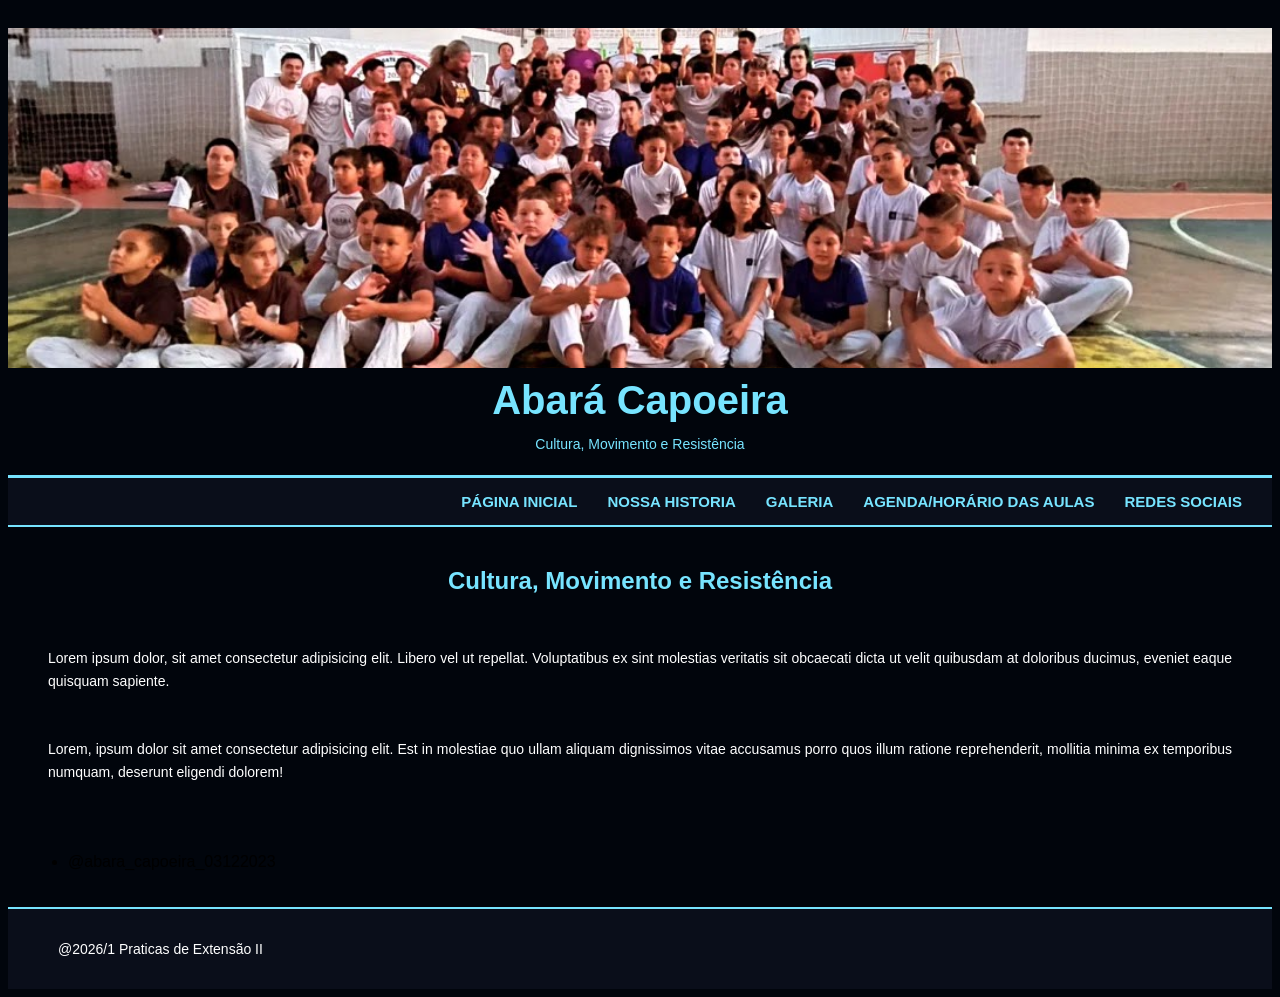
<file: index.html>
<!DOCTYPE html>
<html lang="pt-br">
<head>
    <!-- Cabeçalho da página definido pela marca head
            contém as metainformações para
           interpretação do browser 
        -->
    
    <!--
            Marca title define o título apresentado na aba do navegador 
        -->
    <title>Abará Capoeira.</title>

    <!--
            Marca meta usada para informar características do site, 
            essenciais para a interpretação do navegador.
            Nos exemplos abaixo estão definidos:
            - charset - conjunto de caracteres usados para salvar o arquivo.
            - viewport - para informar ao browser que deve usar o tamanho da tela do dispositivo usado para acessar o site.
            - content-language - definição do idioma da página.
            - keywords - palavras chaves que os buscadores podem usar para indexação do conteúdo
        -->
    <meta charset="UTF-8">
    <meta name="keywords" content="Abará, Capoeira, Roda, Negro, Negritude, Luta, Dança">
    <meta name="viewport" content="width=device-width, initial-scale=1.0">
    <meta http-equiv="content-language" content="pt-br">

     <!-- CSS: Cascading Style Sheet -->
         <!-- Sintaxe Básica 
            seletor {
               propriedade: valor;
               propriedade: valor;
               propriedade: valor;
            } 
         -->
    <link href="estilos.css" rel="stylesheet" type="text/css">    
    
</head>
<body>
    <main id="area_tela">
        <header>
            <div id="banner">
                <!-- O banner de fundo será exibido aqui -->
            </div>
            <h1>Abará Capoeira</h1>
            <p style="text-align: center; color: #77e4ff; margin: 0; font-size: 14px;">Cultura, Movimento e Resistência</p>
        </header>
        <nav>
            <ul>
               <a href="index.html">PÁGINA INICIAL</a>
               <a href="nossa_historia.html">NOSSA HISTORIA</a>
               <a href="galeria.html">GALERIA</a>
               <a href="agenda.html">AGENDA/HORÁRIO DAS AULAS</a>
               <a href="redes_sociais.html">REDES SOCIAIS</a>
            </ul>
        </nav>
        <div>
            <h2>Cultura, Movimento e Resistência</h2>
            <br>
            <p>Lorem ipsum dolor, sit amet consectetur adipisicing elit. Libero vel ut repellat. Voluptatibus ex sint molestias veritatis sit obcaecati dicta ut velit quibusdam at doloribus ducimus, eveniet eaque quisquam sapiente.</p>
            <br>
             <p>Lorem, ipsum dolor sit amet consectetur adipisicing elit. Est in molestiae quo ullam aliquam dignissimos vitae accusamus porro quos illum ratione reprehenderit, mollitia minima ex temporibus numquam, deserunt eligendi dolorem!</p>
            
        </div>
        <div id="links">
            <ul>
                <li><a href="https://www.instagram.com/abara_capoeira_03122023/">@abara_capoeira_03122023</a></li>
            </ul>
        </div>
        <footer id="rodape">
            <p>@2026/1 Praticas de Extensão II</p>
        </footer>
    
    </main>   
</body>
</html>
</file>
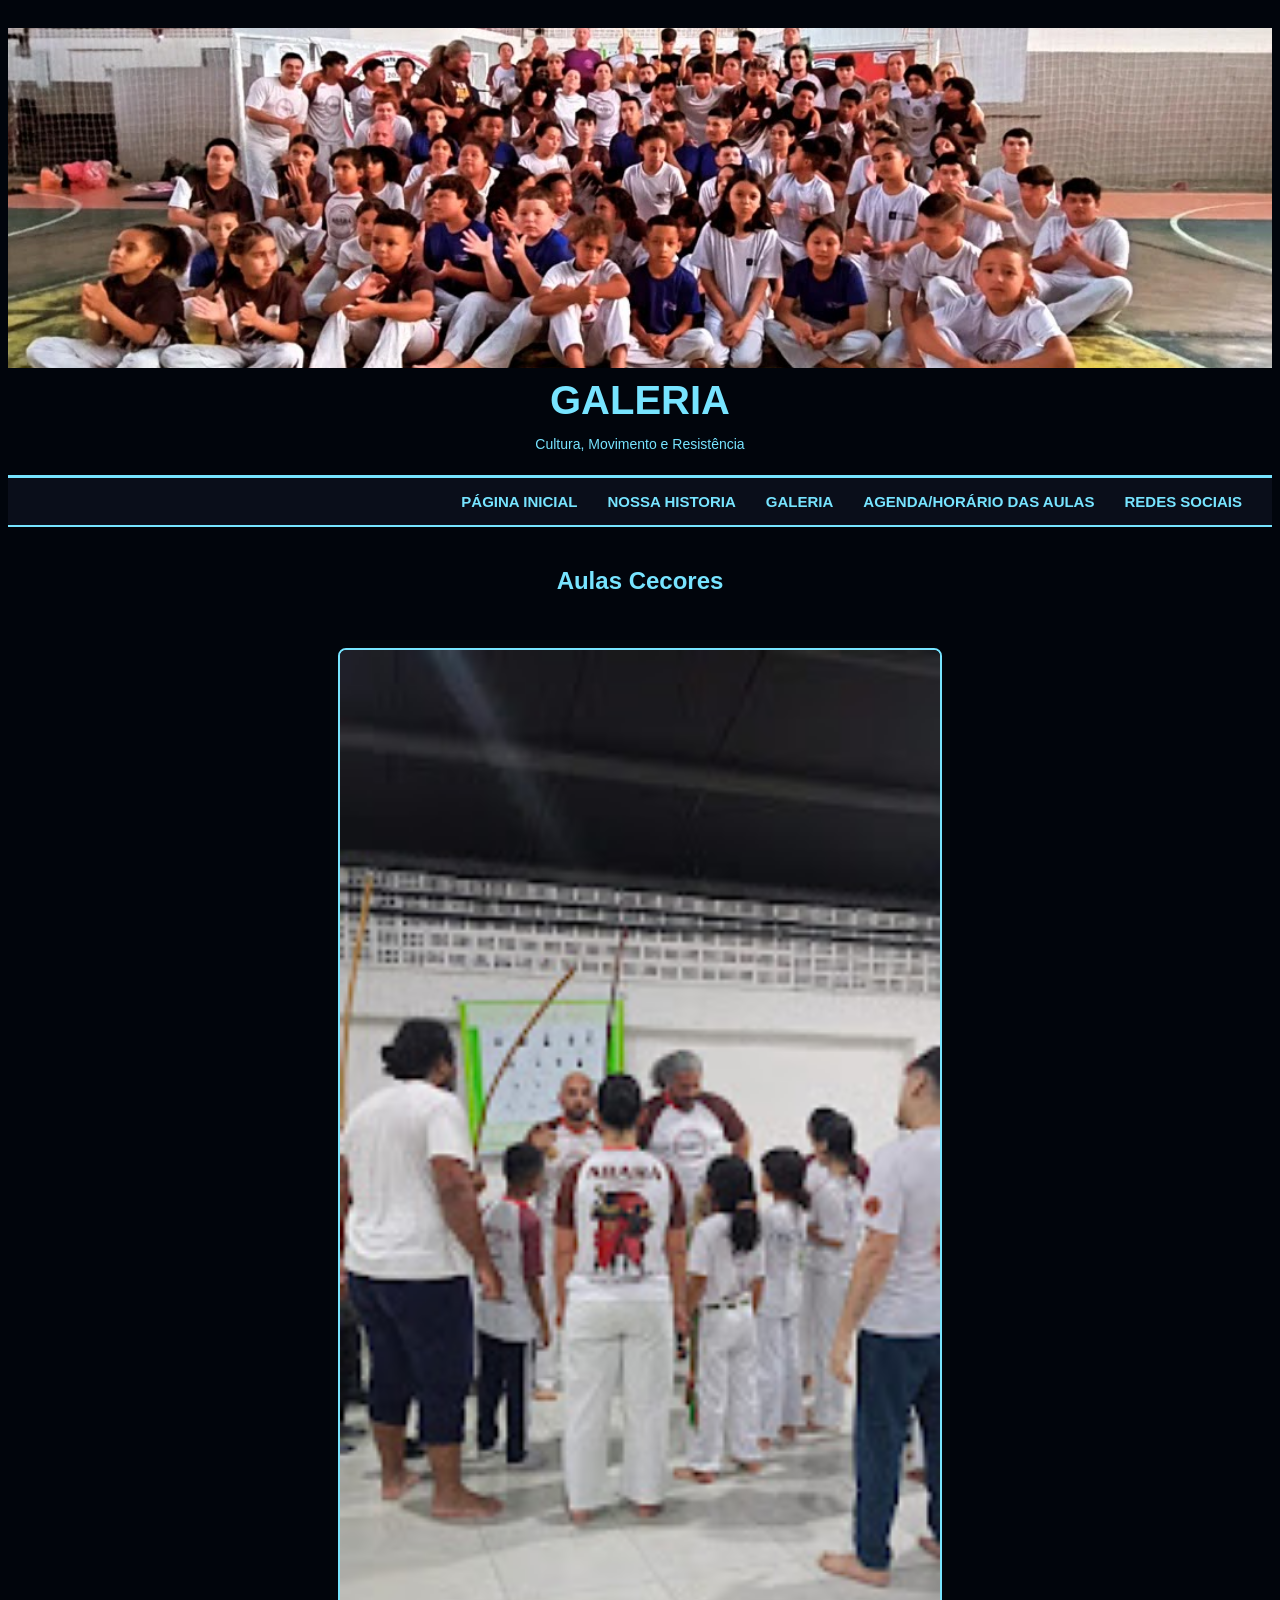
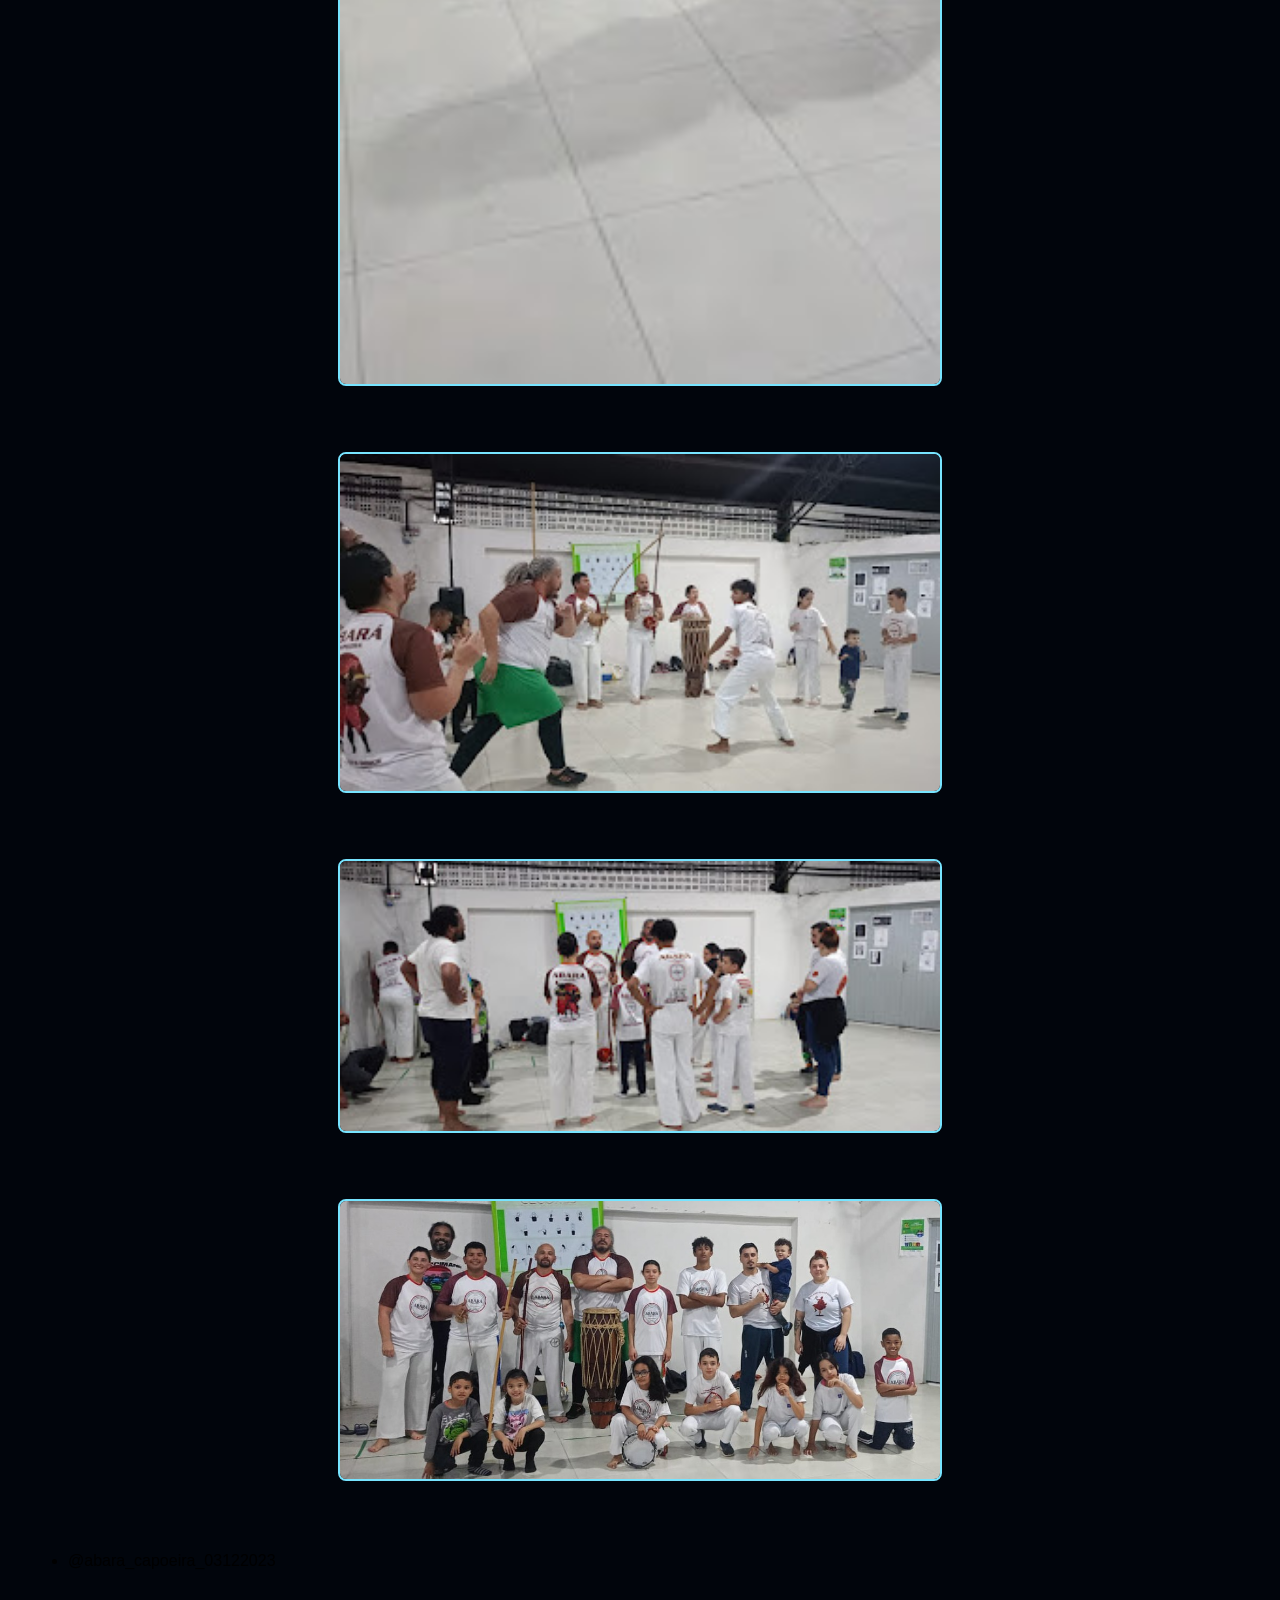
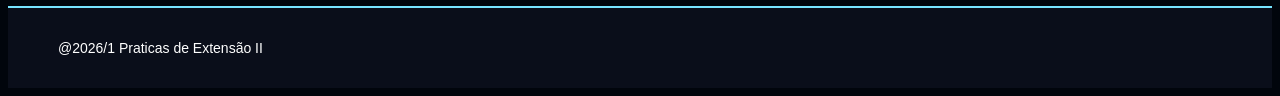
<file: galeria.html>
<!DOCTYPE html>
<html lang="pt-br">
<head>
    <!-- Cabeçalho da página definido pela marca head
            contém as metainformações para
           interpretação do browser 
        -->
    
    <!--
            Marca title define o título apresentado na aba do navegador 
        -->
    <title>Abará Capoeira.</title>

    <!--
            Marca meta usada para informar características do site, 
            essenciais para a interpretação do navegador.
            Nos exemplos abaixo estão definidos:
            - charset - conjunto de caracteres usados para salvar o arquivo.
            - viewport - para informar ao browser que deve usar o tamanho da tela do dispositivo usado para acessar o site.
            - content-language - definição do idioma da página.
            - keywords - palavras chaves que os buscadores podem usar para indexação do conteúdo
        -->
    <meta charset="UTF-8">
    <meta name="keywords" content="Abará, Capoeira, Roda, Negro, Negritude, Luta, Dança">
    <meta name="viewport" content="width=device-width, initial-scale=1.0">
    <meta http-equiv="content-language" content="pt-br">

     <!-- CSS: Cascading Style Sheet -->
         <!-- Sintaxe Básica 
            seletor {
               propriedade: valor;
               propriedade: valor;
               propriedade: valor;
            } 
         -->
    <link href="estilos.css" rel="stylesheet" type="text/css">    
    
</head>
<body>
    <main id="area_tela">
        <header>
            <div id="banner">
                <!-- O banner de fundo será exibido aqui -->
            </div>
            <h1>GALERIA</h1>
            <p style="text-align: center; color: #77e4ff; margin: 0; font-size: 14px;">Cultura, Movimento e Resistência</p>
        </header>
        <nav>
            <ul>
               <a href="index.html">PÁGINA INICIAL</a>
               <a href="nossa_historia.html">NOSSA HISTORIA</a>
               <a href="galeria.html">GALERIA</a>
               <a href="agenda.html">AGENDA/HORÁRIO DAS AULAS</a>
               <a href="redes_sociais.html">REDES SOCIAIS</a>
            </ul>
        </nav>
        <div>
            <h2>Aulas Cecores</h2>
            <br>
            <img src="midia/aulaCecores1.jpeg" align="center">
            <br><br>
            <img src="midia/aulaCecores2.jpeg" align="center">
            <br><br>
            <img src="midia/aulaCecores3.jpeg" align="center">
            <br><br>
            <img src="midia/aulaCecores4.png" align="center">
        </div>
        <div id="links">
            <ul>
                <li><a href="https://www.instagram.com/abara_capoeira_03122023/">@abara_capoeira_03122023</a></li>
            </ul>
        </div>
        <footer id="rodape">
            <p>@2026/1 Praticas de Extensão II</p>
        </footer>
    
    </main>   
</body>
</html>
</file>
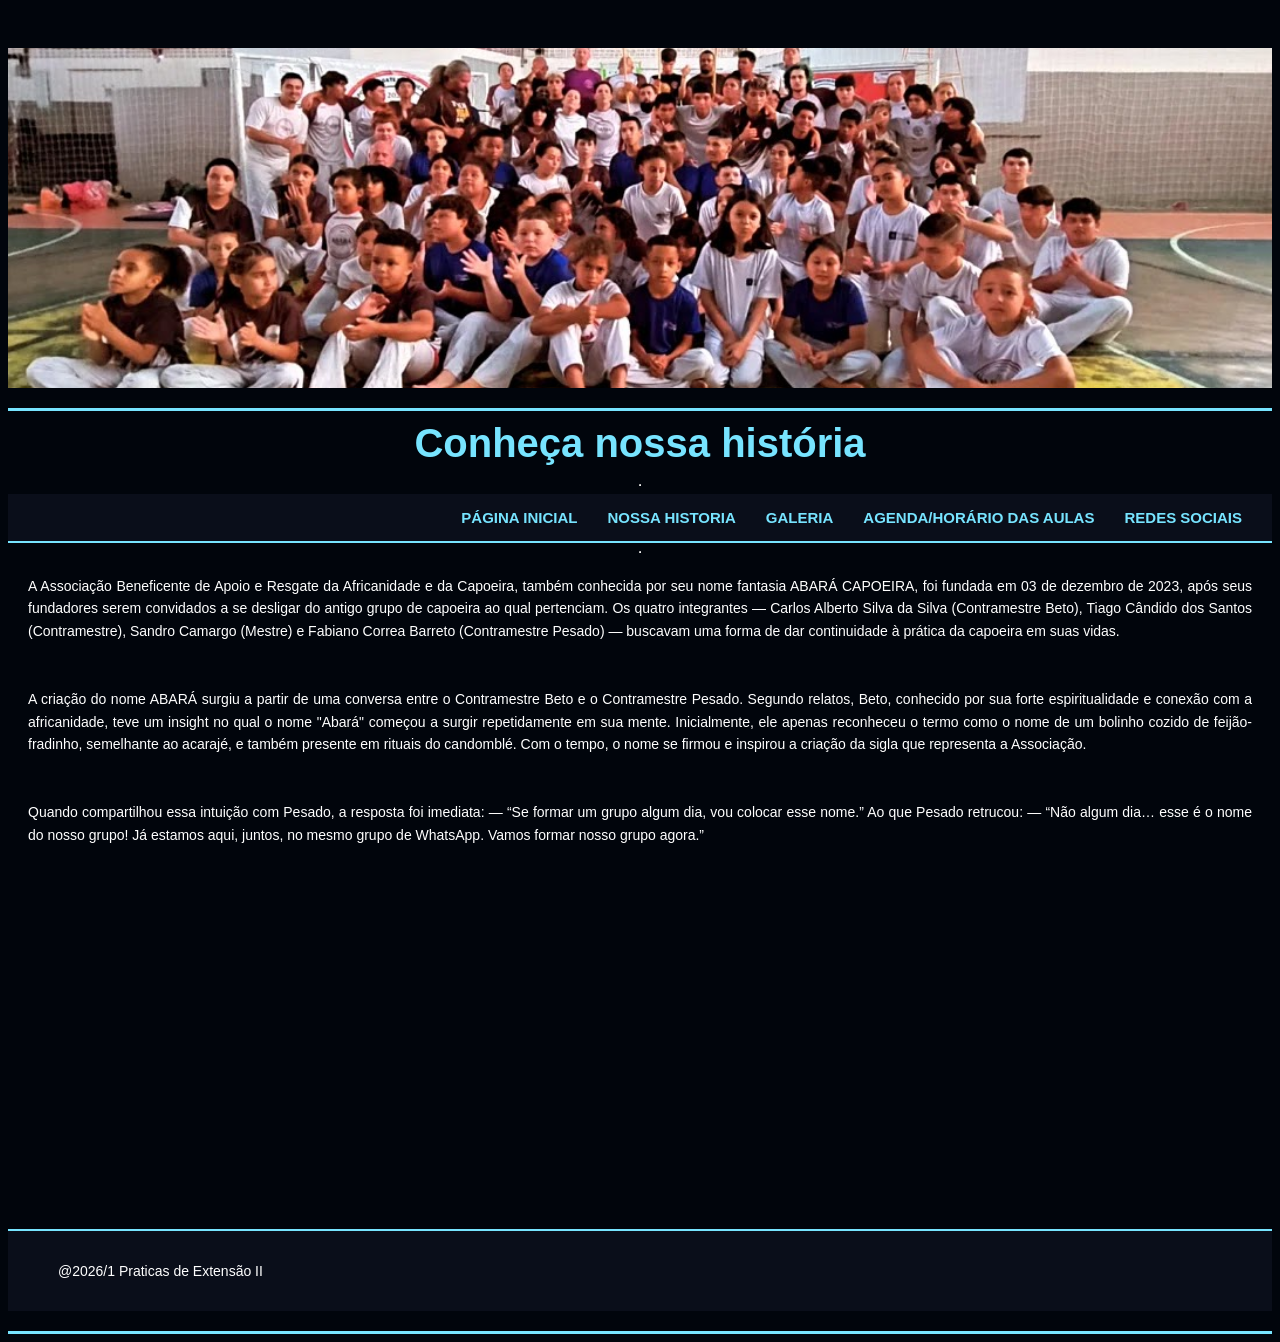
<file: nossa_historia.html>
<!DOCTYPE html>
<html lang="pt-br">
<head>
    <!-- Cabeçalho da página definido pela marca head
            contém as metainformações para
           interpretação do browser 
        -->
    
    <!--
            Marca title define o título apresentado na aba do navegador 
        -->
    <title>Abará Capoeira.</title>

    <!--
            Marca meta usada para informar características do site, 
            essenciais para a interpretação do navegador.
            Nos exemplos abaixo estão definidos:
            - charset - conjunto de caracteres usados para salvar o arquivo.
            - viewport - para informar ao browser que deve usar o tamanho da tela do dispositivo usado para acessar o site.
            - content-language - definição do idioma da página.
            - keywords - palavras chaves que os buscadores podem usar para indexação do conteúdo
        -->
    <meta charset="UTF-8">
    <meta name="keywords" content="Abará, Capoeira, Roda, Negro, Negritude, Luta, Dança">
    <meta name="viewport" content="width=device-width, initial-scale=1.0">
    <meta http-equiv="content-language" content="pt-br">

     <!-- CSS: Cascading Style Sheet -->
         <!-- Sintaxe Básica 
            seletor {
               propriedade: valor;
               propriedade: valor;
               propriedade: valor;
            } 
         -->
    <link href="estilos.css" rel="stylesheet" type="text/css">    
    
</head>

<body>
     <main id="area_tela">
        <header>
            <header>
            <div id="banner">
                <!-- O banner de fundo será exibido aqui -->
            </div>
        </header>
    <main id="area_tela">
    <h1>Conheça nossa história </h1>
    <hr>
    <nav>
            <ul>
               <a href="index.html">PÁGINA INICIAL</a>
               <a href="nossa_historia.html">NOSSA HISTORIA</a>
               <a href="galeria.html">GALERIA</a>
               <a href="agenda.html">AGENDA/HORÁRIO DAS AULAS</a>
               <a href="redes_sociais.html">REDES SOCIAIS</a>
            </ul>
        </nav>
    <hr>
            <p>
                A Associação Beneficente de Apoio e Resgate da Africanidade e da Capoeira, também conhecida por seu nome fantasia ABARÁ CAPOEIRA, foi fundada em 03 de dezembro de 2023, após seus fundadores serem convidados a se desligar do antigo grupo de capoeira ao qual pertenciam. Os quatro integrantes — Carlos Alberto Silva da Silva (Contramestre Beto), Tiago Cândido dos Santos (Contramestre), Sandro Camargo (Mestre) e Fabiano Correa Barreto (Contramestre Pesado) — buscavam uma forma de dar continuidade à prática da capoeira em suas vidas.
            </p><br>

            <p>
                A criação do nome ABARÁ surgiu a partir de uma conversa entre o Contramestre Beto e o Contramestre Pesado. Segundo relatos, Beto, conhecido por sua forte espiritualidade e conexão com a africanidade, teve um insight no qual o nome "Abará" começou a surgir repetidamente em sua mente. Inicialmente, ele apenas reconheceu o termo como o nome de um bolinho cozido de feijão-fradinho, semelhante ao acarajé, e também presente em rituais do candomblé. Com o tempo, o nome se firmou e inspirou a criação da sigla que representa a Associação.
            </p><br>

            <p>
                Quando compartilhou essa intuição com Pesado, a resposta foi imediata:

                — “Se formar um grupo algum dia, vou colocar esse nome.”

                Ao que Pesado retrucou:

                — “Não algum dia… esse é o nome do nosso grupo! Já estamos aqui, juntos, no mesmo grupo de WhatsApp. Vamos formar nosso grupo agora.”
            </p><br>
    <footer id="rodape">
            <p>@2026/1 Praticas de Extensão II</p>
    </footer>
</main>
</body>
</html>
</file>
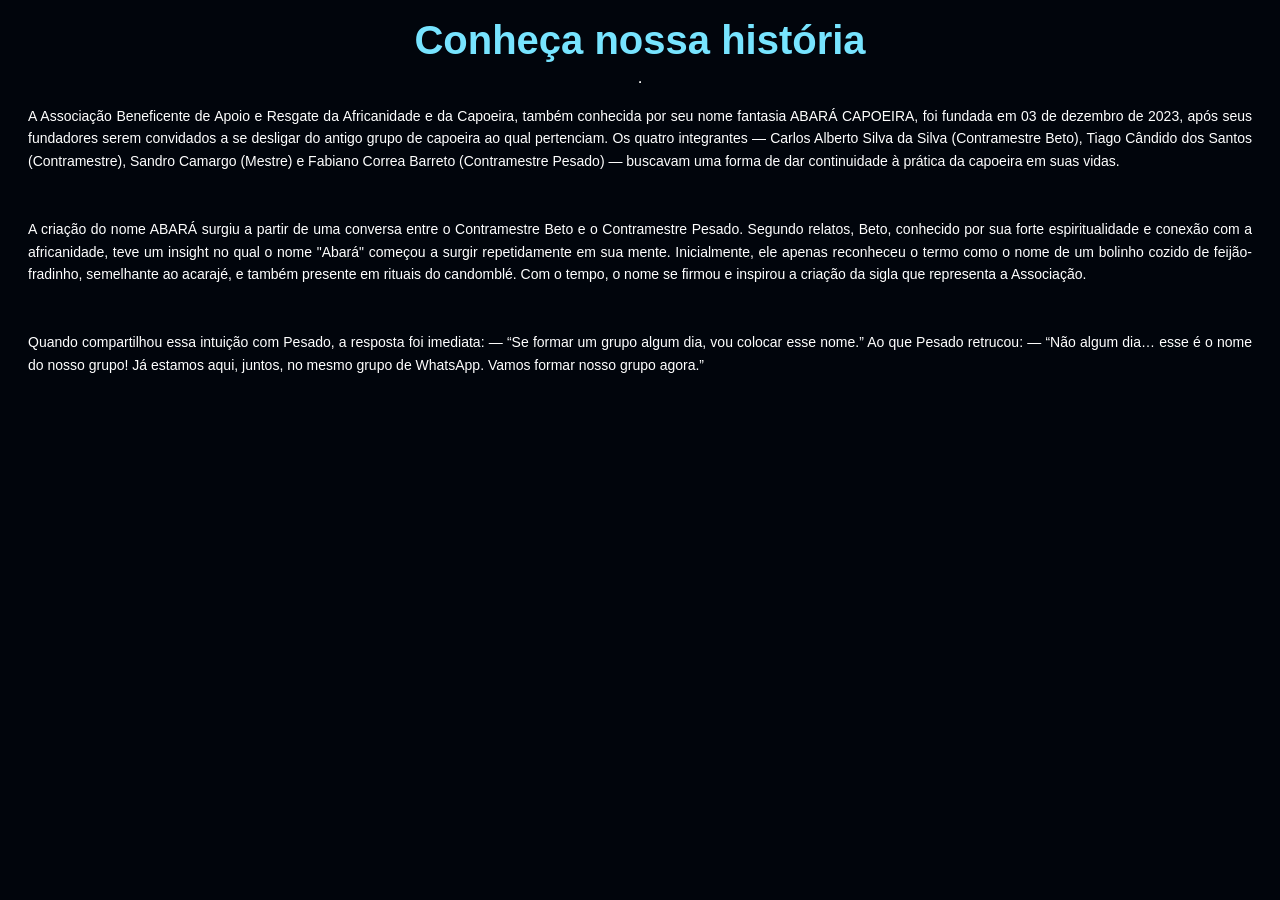
<file: nossahistoria.html>
<!DOCTYPE html>
<html lang="pt-br">
<head>
    <!-- Cabeçalho da página definido pela marca head
            contém as metainformações para
           interpretação do browser 
        -->
    
    <!--
            Marca title define o título apresentado na aba do navegador 
        -->
    <title>Abará Capoeira.</title>

    <!--
            Marca meta usada para informar características do site, 
            essenciais para a interpretação do navegador.
            Nos exemplos abaixo estão definidos:
            - charset - conjunto de caracteres usados para salvar o arquivo.
            - viewport - para informar ao browser que deve usar o tamanho da tela do dispositivo usado para acessar o site.
            - content-language - definição do idioma da página.
            - keywords - palavras chaves que os buscadores podem usar para indexação do conteúdo
        -->
    <meta charset="UTF-8">
    <meta name="keywords" content="Abará, Capoeira, Roda, Negro, Negritude, Luta, Dança">
    <meta name="viewport" content="width=device-width, initial-scale=1.0">
    <meta http-equiv="content-language" content="pt-br">

     <!-- CSS: Cascading Style Sheet -->
         <!-- Sintaxe Básica 
            seletor {
               propriedade: valor;
               propriedade: valor;
               propriedade: valor;
            } 
         -->
    <link href="estilos.css" rel="stylesheet" type="text/css">    
    
</head>
<body>
    <h1>Conheça nossa história </h1>
    <hr>
    <p>
        A Associação Beneficente de Apoio e Resgate da Africanidade e da Capoeira, também conhecida por seu nome fantasia ABARÁ CAPOEIRA, foi fundada em 03 de dezembro de 2023, após seus fundadores serem convidados a se desligar do antigo grupo de capoeira ao qual pertenciam. Os quatro integrantes — Carlos Alberto Silva da Silva (Contramestre Beto), Tiago Cândido dos Santos (Contramestre), Sandro Camargo (Mestre) e Fabiano Correa Barreto (Contramestre Pesado) — buscavam uma forma de dar continuidade à prática da capoeira em suas vidas.
    </p><br>

    <p>
        A criação do nome ABARÁ surgiu a partir de uma conversa entre o Contramestre Beto e o Contramestre Pesado. Segundo relatos, Beto, conhecido por sua forte espiritualidade e conexão com a africanidade, teve um insight no qual o nome "Abará" começou a surgir repetidamente em sua mente. Inicialmente, ele apenas reconheceu o termo como o nome de um bolinho cozido de feijão-fradinho, semelhante ao acarajé, e também presente em rituais do candomblé. Com o tempo, o nome se firmou e inspirou a criação da sigla que representa a Associação.
    </p><br>

    <p>
        Quando compartilhou essa intuição com Pesado, a resposta foi imediata:

        — “Se formar um grupo algum dia, vou colocar esse nome.”

        Ao que Pesado retrucou:

        — “Não algum dia… esse é o nome do nosso grupo! Já estamos aqui, juntos, no mesmo grupo de WhatsApp. Vamos formar nosso grupo agora.”
    </p><br>

    
</body>
</file>
<file: estilos.css>
body {
    display: flex;
    flex-direction: column;
    align-items: left;
    font-style: normal;
    background-color: #01050c;
    color:#fff
    margin: 0;
    padding: 0;
    font-family: 'Lato', sans-serif;
}
#area_tela {
    display: flex;
    width: 100%;
    flex-direction: column;
    /*border: 1px solid #000;*/
    background-color: #01050c;
    min-height: 100vh;
}
#banner{
    background-image: url('midia/foto_exame_geral.jpg');
    background-size: cover;
    background-position: center;
    background-repeat: no-repeat;
    height: 300px;
    color: #fff;
    text-align: center;
    display: flex;
    align-items: center;
    justify-content: center;
}

header{
    background-color: #01050c;
    padding: 20px 0;
    border-bottom: 3px solid #77e4ff;

}

nav{
    display: flex;
    justify-content: flex-end;
    background-color: #0a0e1a;
    height: auto;
    padding: 15px 30px;
    border-bottom: 2px solid #77e4ff;    
}

nav ul {
    list-style: none;
    margin: 0;
    padding: 0;
    display: flex;
    gap: 30px;
}

nav a {
    font-size: 15px;
    color: #77e4ff;
    text-decoration: none;
    font-weight: 600;
    transition: color 0.3s ease;
}

nav a:hover {
    color: #ffffff;
}

#texto{
    text-align: center;
    padding: 10px;
}
#links {
    padding: 20px;
}

#links li a{
        color: #000
}

#links li a:hover {
    color: #ffffff;
}

#rodape {
    display: flex;
    justify-content: flex-start;
    background-color: #0a0e1a;
    height: auto;
    padding: 15px 30px;
    border-top: 2px solid #77e4ff;
    margin-top: auto;
}

h1 {
    font-family: 'Allerta', sans-serif;
    font-size: 40px;
    font-style: normal;
    font-weight: bold;
    text-align: center;
    color: #77e4ff;
    margin: 10px 0;
}

h2 {
    font-family: 'Allerta', sans-serif;
    font-size: 24px;
    text-align: center;
    color: #77e4ff;
    font-weight: bold;
    margin: 20px 0;
}

img {
    width: 100%;
    max-width: 600px;
    height: auto;
    display: block;
    margin: 15px auto;
    border-radius: 8px;
    border: 2px solid #77e4ff;
}

p {
    font-size: 14px;
    text-align: justify;
    color: #ffffff;
    line-height: 1.6;
    padding: 0 20px;
}

a {
    color: #77e4ff;
    text-decoration: none;
    transition: color 0.3s ease;
}

a:hover {
    color: #ffffff;
}

div:not(#links) {
    padding: 20px;
}

@media (max-width: 768px) {
    nav {
        justify-content: center;
    }

    nav ul {
        flex-direction: column;
        align-items: center;
        gap: 10px;
    }

    h1 {
        font-size: 28px;
    }

    h2 {
        font-size: 20px;
    }

    p {
        font-size: 12px;
        padding: 0 10px;
    }
}
</file>
